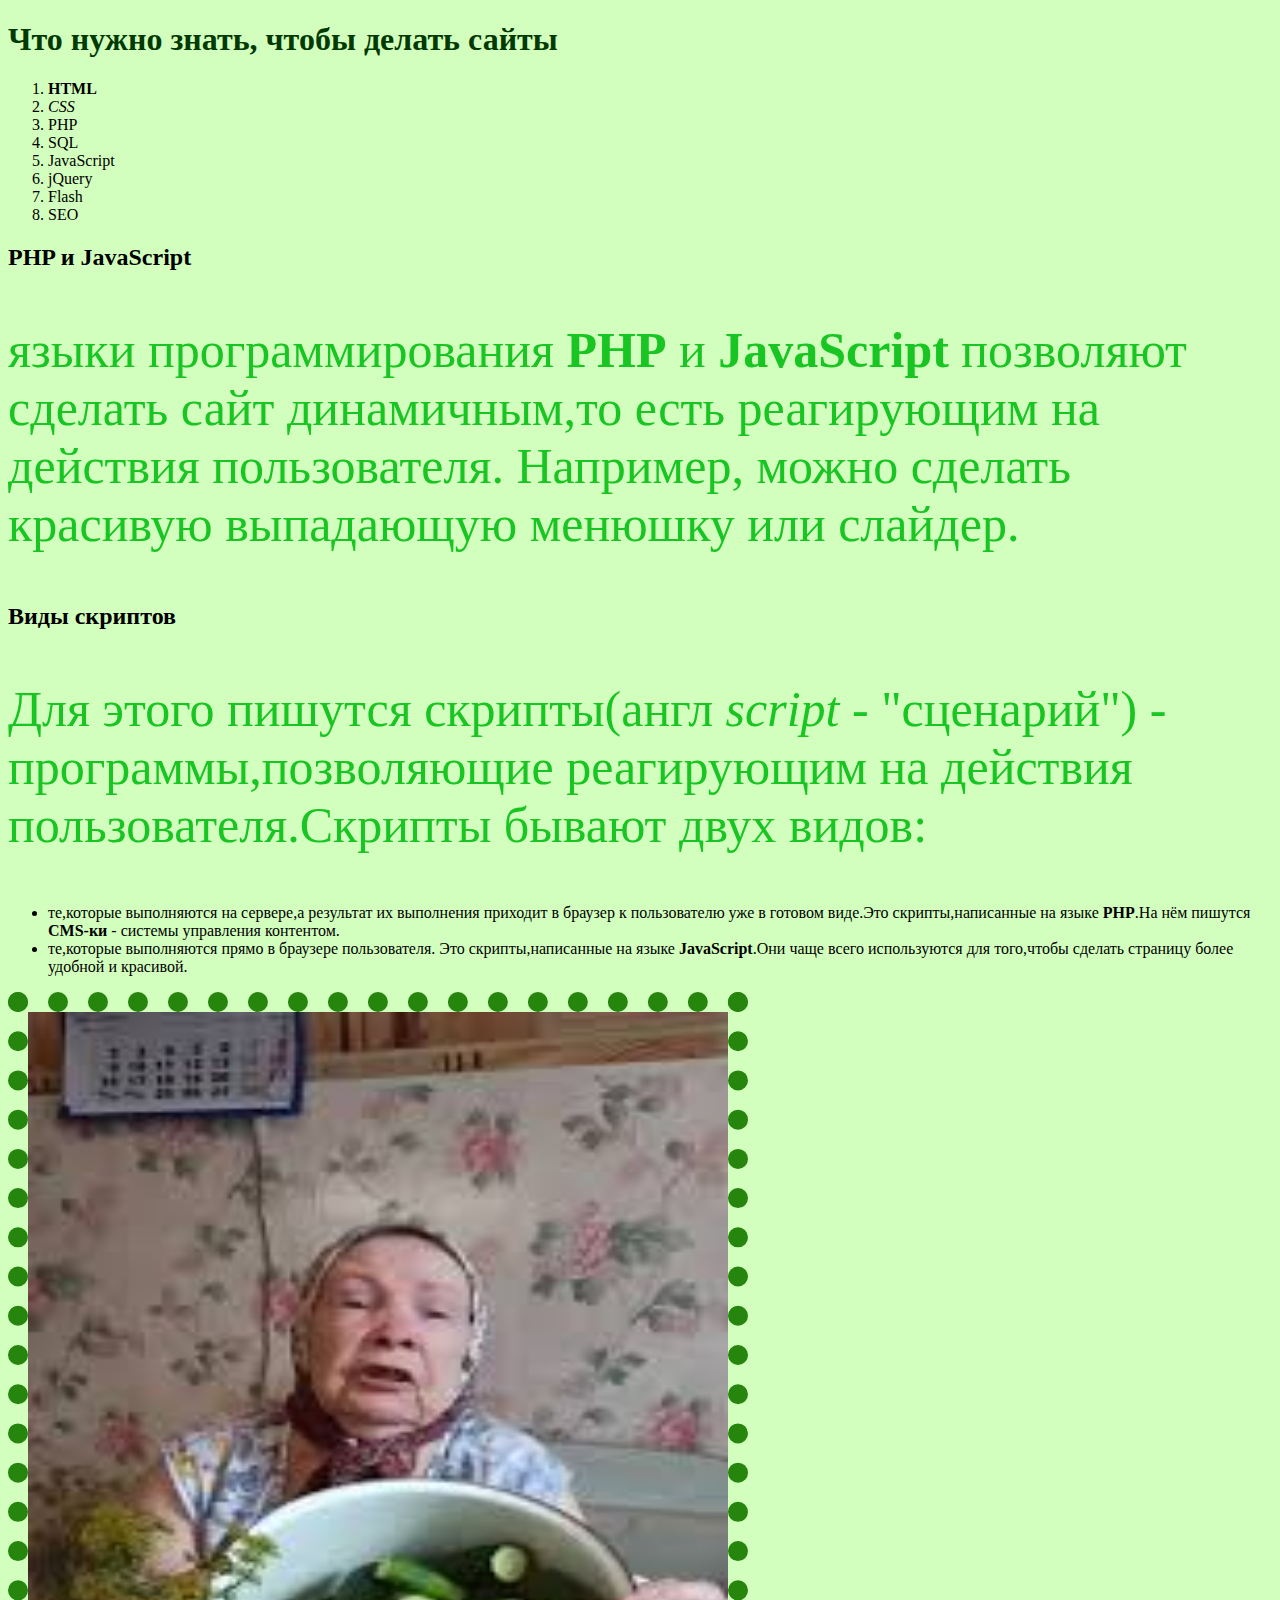
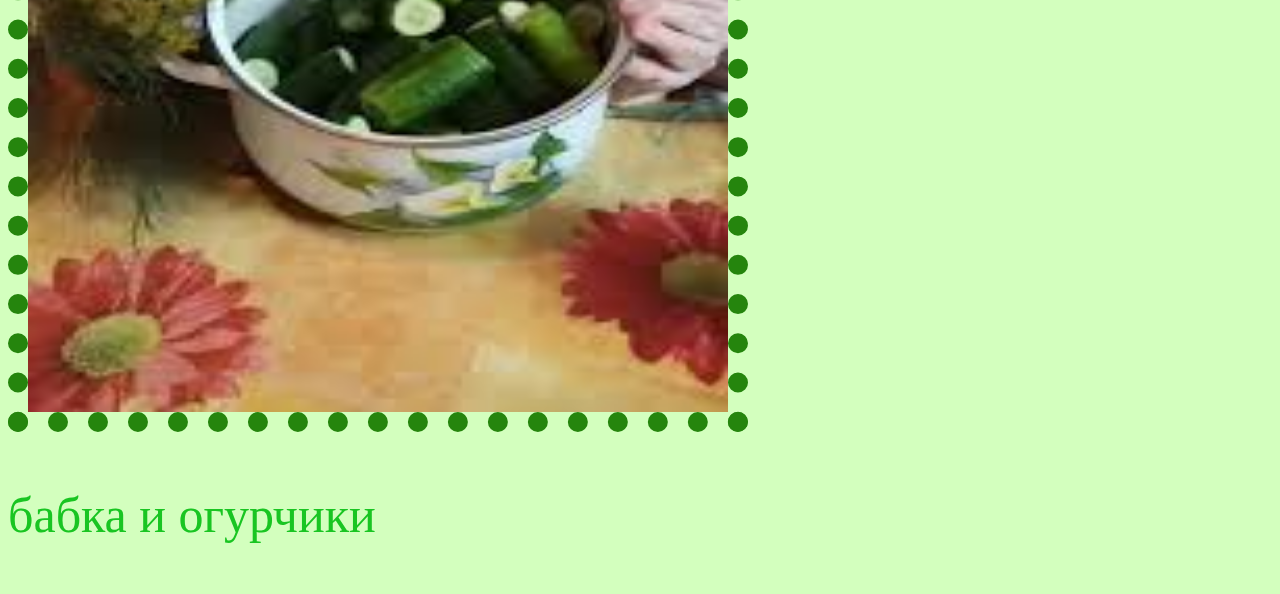
<file: index.html>
<!DOCTYPE html>
<html lang="en">
<head>
    <meta charset="UTF-8">
    <meta name="viewport" content="width=device-width, initial-scale=1.0">
    <title>первый сайт</title>
    <link rel="stylesheet" href="style.css">
</head>
<body>
   <h1><b>Что нужно знать, чтобы делать сайты</b></h1> 

   <ol>
    <li><b>HTML</b></li>
    <li><i>CSS</i></li>
    <li>PHP</li>
    <li>SQL</li>
    <li>JavaScript<lil>
    <li>jQuery</li>
    <li>Flash</li>
    <li>SEO</li>
   </ol>

    <h2><b>PHP и JavaScript</b></h2>

   <p>языки программирования <b>PHP</b> и <b>JavaScript</b> позволяют сделать сайт динамичным,то есть реагирующим на действия пользователя. Например,
    можно сделать красивую выпадающую менюшку или слайдер.</p>

    <h2>Виды скриптов</h2>
    <p>Для этого пишутся скрипты(англ <i>script</i> - "сценарий") - программы,позволяющие реагирующим на действия пользователя.Скрипты бывают двух видов:</p>
     <ul>
        <li>те,которые выполняются на сервере,а результат их выполнения приходит в браузер к пользователю уже в готовом виде.Это скрипты,написанные на языке <b>PHP</b>.На нём пишутся <b>CMS-ки</b> - системы управления контентом.</li>
        <li>те,которые выполняются прямо в браузере пользователя. Это скрипты,написанные на языке <b>JavaScript</b>.Они чаще всего используются для того,чтобы сделать страницу более удобной и красивой.</li>
     </ul>
     <img src="images.jfif" alt="" width="700px" height="1000px">
    <p>бабка и огурчики</p> 
</body>
</html>
</file>
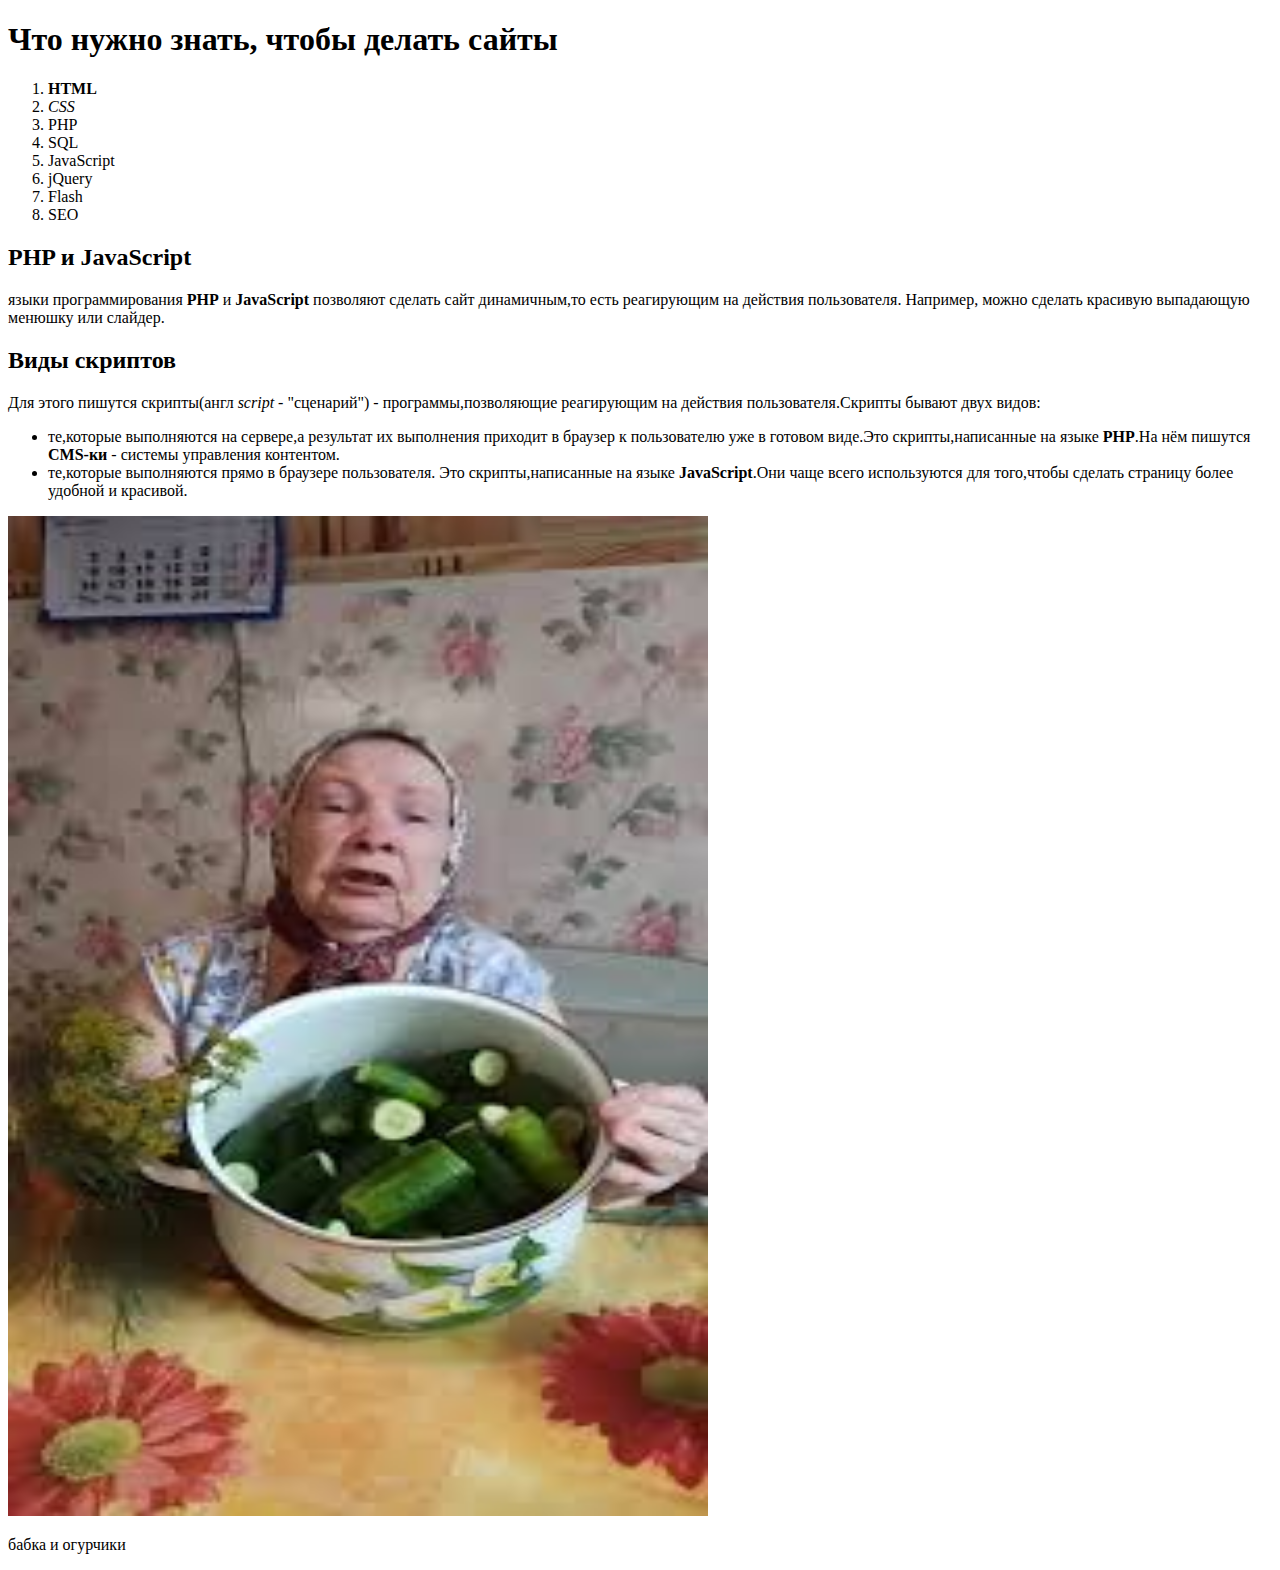
<file: first.html>
<!DOCTYPE html>
<html lang="en">
<head>
    <meta charset="UTF-8">
    <meta name="viewport" content="width=device-width, initial-scale=1.0">
    <title>первый сайт</title>
</head>
<body>
   <h1><b>Что нужно знать, чтобы делать сайты</b></h1> 

   <ol>
    <li><b>HTML</b></li>
    <li><i>CSS</i></li>
    <li>PHP</li>
    <li>SQL</li>
    <li>JavaScript<lil>
    <li>jQuery</li>
    <li>Flash</li>
    <li>SEO</li>
   </ol>

    <h2><b>PHP и JavaScript</b></h2>

   <p>языки программирования <b>PHP</b> и <b>JavaScript</b> позволяют сделать сайт динамичным,то есть реагирующим на действия пользователя. Например,
    можно сделать красивую выпадающую менюшку или слайдер.</p>

    <h2>Виды скриптов</h2>
    <p>Для этого пишутся скрипты(англ <i>script</i> - "сценарий") - программы,позволяющие реагирующим на действия пользователя.Скрипты бывают двух видов:</p>
     <ul>
        <li>те,которые выполняются на сервере,а результат их выполнения приходит в браузер к пользователю уже в готовом виде.Это скрипты,написанные на языке <b>PHP</b>.На нём пишутся <b>CMS-ки</b> - системы управления контентом.</li>
        <li>те,которые выполняются прямо в браузере пользователя. Это скрипты,написанные на языке <b>JavaScript</b>.Они чаще всего используются для того,чтобы сделать страницу более удобной и красивой.</li>
     </ul>
     <img src="images.jfif" alt="" width="700px" height="1000px">
    <p>бабка и огурчики</p> 
</body>
</html>
</file>
<file: style.css>
body {
    background-color: rgb(211, 255, 190);
}
p{
    color:rgba(21, 255, 0, 0.856);
}
h1{
    color: rgb(1, 58, 1);
}

p {
    color: rgb(25, 197, 34);
    font-size: 50px;
}
img {
    border: 20px dotted rgb(37, 133, 13);
}
</file>
